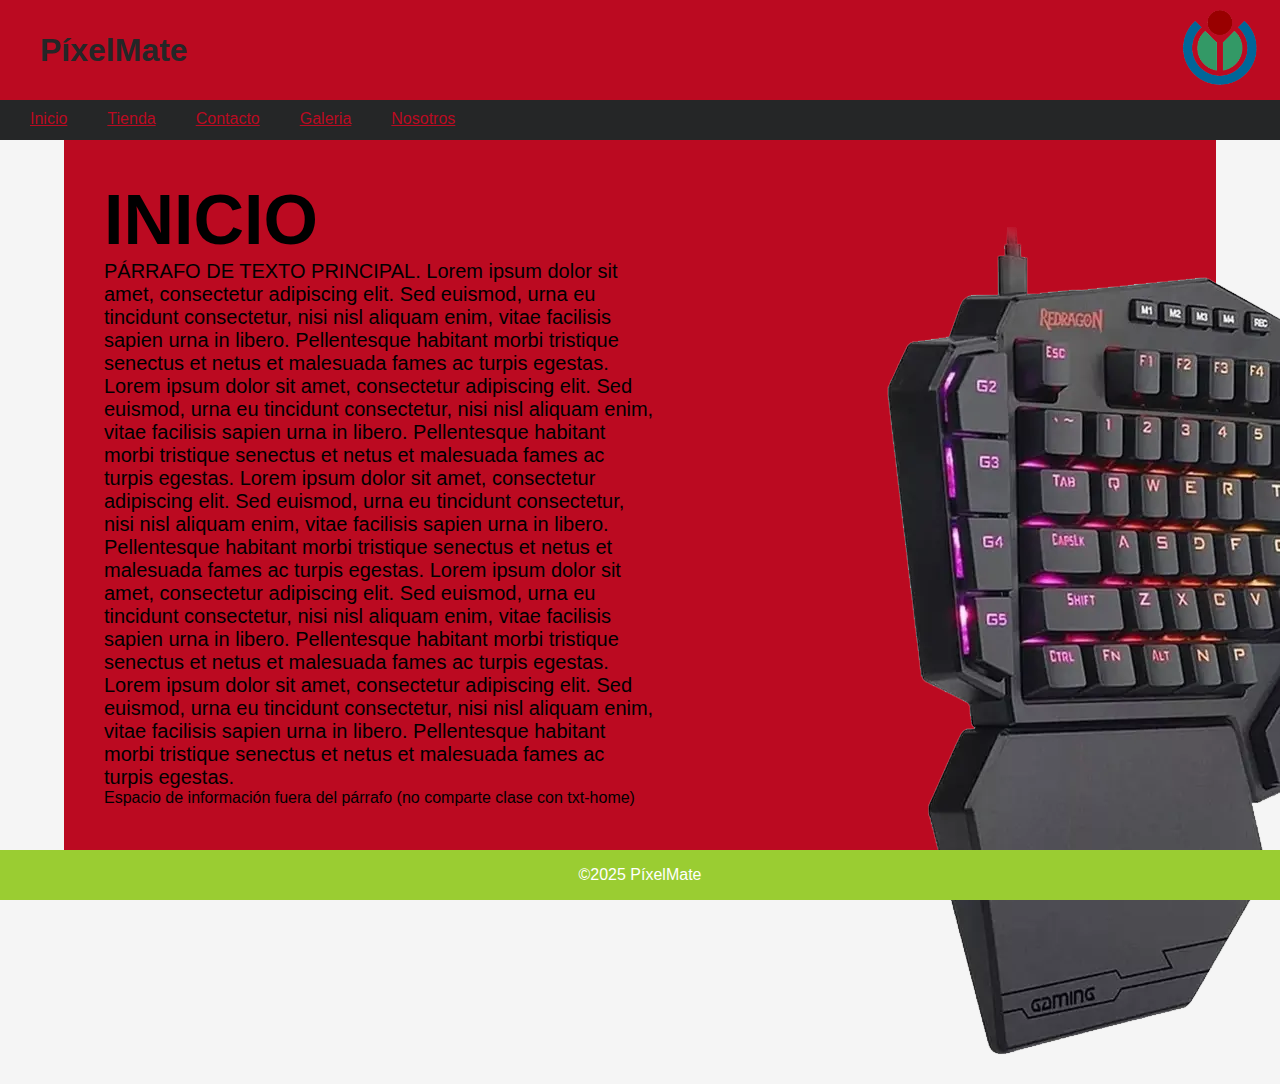
<file: index.html>
<!DOCTYPE html>
<html lang="en">
    <head>
        <meta charset="UTF-8">
        <meta name="viewport" content="width=device-width, initial-scale=1.0">
        <link rel="stylesheet" type="text/css" href="styles.css"/>
        <title>Home</title>
    </head>
    <body> 
        <header>
            <h1>PíxelMate</h1>
            <a href="index.html"><img src="./assets/logo.png" alt="Logo de la página" class="logo"></a>
        </header>

        <nav>
            <ul>
                <li><a href="index.html">Inicio</a></li>
                <li><a href="pages/tienda.html">Tienda</a></li>
                <li><a href="pages/contacto.html">Contacto</a></li>
                <li><a href="pages/galeria.html">Galeria</a></li>
                <li><a href="pages/nosotros.html">Nosotros</a></li>
            </ul>
        </nav>
         
        <div class="clearfix"></div>
        
        <div id="contenido">
            <section id="content">
                <div class="contenido-home">
                    <h1 class="titulo-home">INICIO</h1>
                    <p class="txt-home">
                        PÁRRAFO DE TEXTO PRINCIPAL.
                        Lorem ipsum dolor sit amet, consectetur adipiscing elit. Sed euismod, urna eu tincidunt 
                        consectetur, nisi nisl aliquam enim, vitae facilisis sapien urna in libero. Pellentesque 
                        habitant morbi tristique senectus et netus et malesuada fames ac turpis egestas.
                        Lorem ipsum dolor sit amet, consectetur adipiscing elit. Sed euismod, urna eu tincidunt 
                        consectetur, nisi nisl aliquam enim, vitae facilisis sapien urna in libero. Pellentesque 
                        habitant morbi tristique senectus et netus et malesuada fames ac turpis egestas.
                        Lorem ipsum dolor sit amet, consectetur adipiscing elit. Sed euismod, urna eu tincidunt 
                        consectetur, nisi nisl aliquam enim, vitae facilisis sapien urna in libero. Pellentesque 
                        habitant morbi tristique senectus et netus et malesuada fames ac turpis egestas.
                        Lorem ipsum dolor sit amet, consectetur adipiscing elit. Sed euismod, urna eu tincidunt 
                        consectetur, nisi nisl aliquam enim, vitae facilisis sapien urna in libero. Pellentesque 
                        habitant morbi tristique senectus et netus et malesuada fames ac turpis egestas.
                        Lorem ipsum dolor sit amet, consectetur adipiscing elit. Sed euismod, urna eu tincidunt 
                        consectetur, nisi nisl aliquam enim, vitae facilisis sapien urna in libero. Pellentesque 
                        habitant morbi tristique senectus et netus et malesuada fames ac turpis egestas.
                    </p>
                    <p>Espacio de información fuera del párrafo (no comparte clase con txt-home)</p>
                </div>

                <div class="img-home"><img src="./assets/articulo4.jpg" alt="Logo Home"></div>
            
            </section>
        </div>
        <div class="clearfix"></div>            
        <footer>©2025 PíxelMate</footer>
    </body>
</html>
</file>
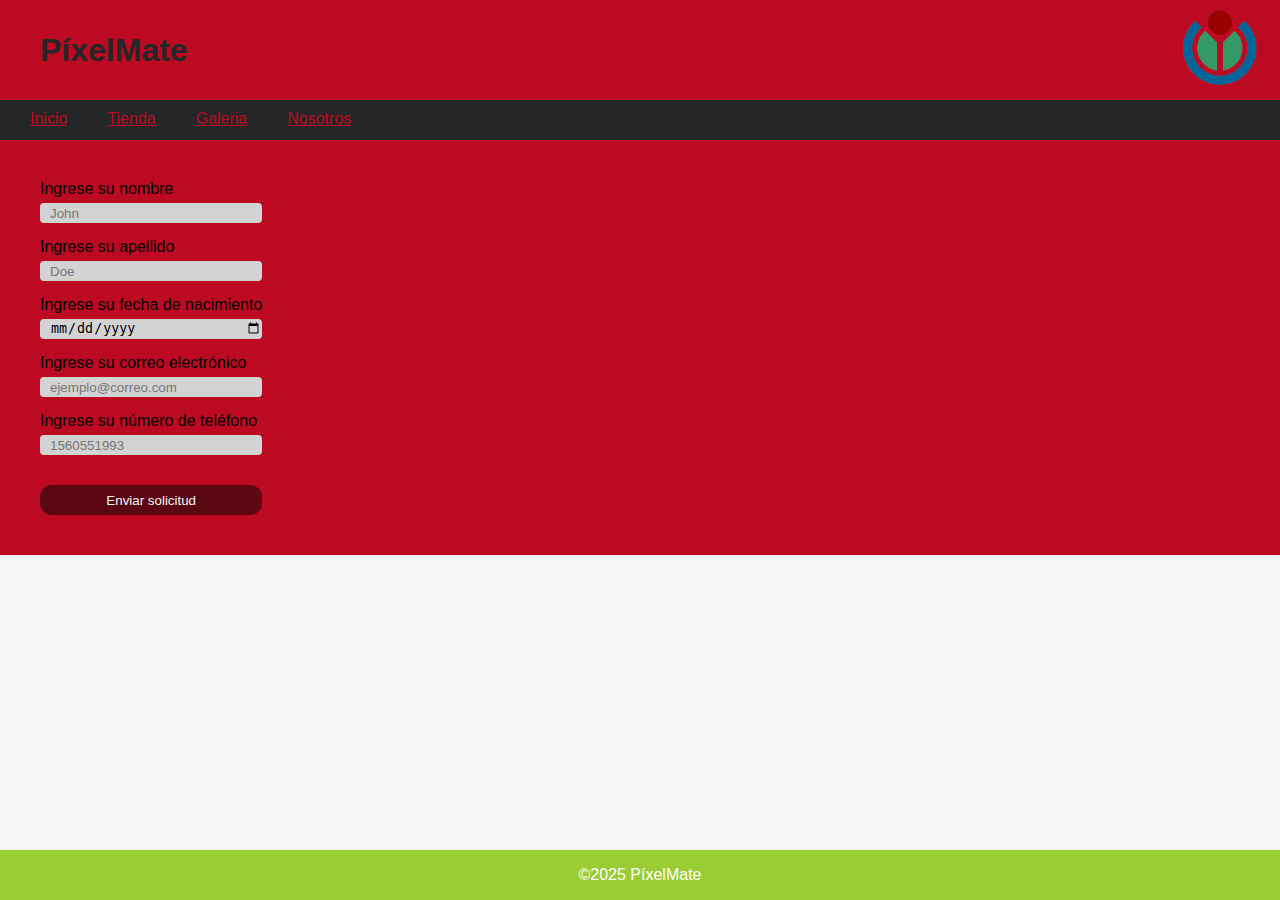
<file: pages/contacto.html>
<!DOCTYPE html>
<html lang="en">
    <head>
        <meta charset="UTF-8">
        <meta name="viewport" content="width=device-width, initial-scale=1.0">
        <link rel="stylesheet" type="text/css" href="../styles.css"/>
        <title>Contacto</title>
    </head>
    <body>
        
        <header class="encabezado">
            <h1>PíxelMate</h1>
            <a href="../index.html"><img src="../assets/logo.png" alt="Logo de la página" class="logo"></a>
        </header>
        
        <nav>
            <ul>
                <li><a href="../index.html">Inicio</a></li>
                <li><a href="./tienda.html">Tienda</a></li>
                <li><a href="./galeria.html">Galeria</a></li>
                <li><a href="./nosotros.html">Nosotros</a></li>
            </ul>
        </nav>
        
        <div class="clearfix"></div> 
        <div id="container">
            
            <section id="content">  
                
                <form class="formulario">
                    Ingrese su nombre<input type="text" placeholder="John" class="contacto-form">
                    Ingrese su apellido<input type="text" placeholder="Doe" class="contacto-form"> 
                    Ingrese su fecha de nacimiento<input type="date" class="contacto-form"> 
                    Ingrese su correo electrónico<input type="email" placeholder="ejemplo@correo.com" class="contacto-form">
                    Ingrese su número de teléfono<input type="number" placeholder="1560551993" class="contacto-form">
                    <input type="submit" value="Enviar solicitud">
                </form>

            </section>

        </div>
        <div class="clearfix"></div>
        <footer>©2025 PíxelMate</footer>
    </body>
</html>
</file>
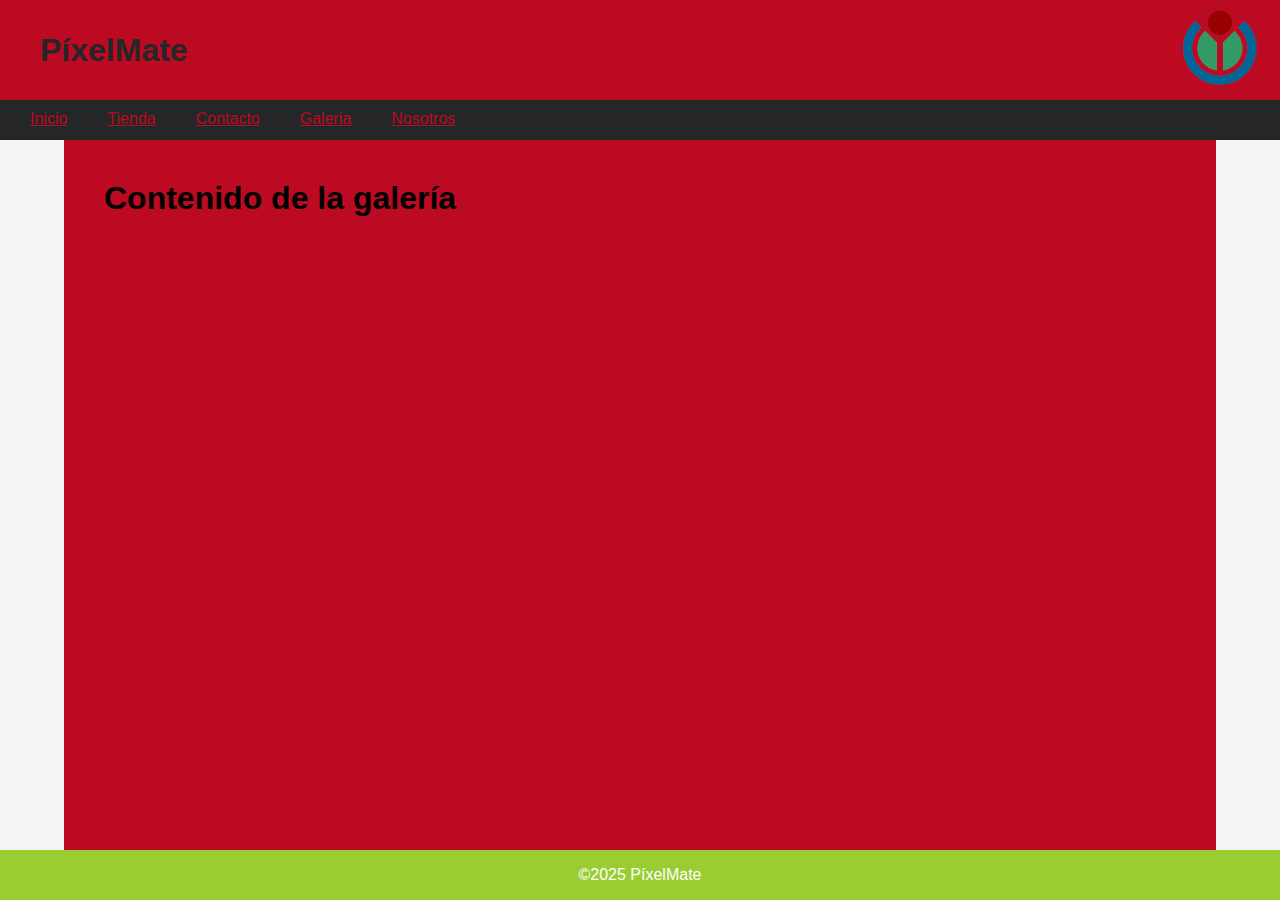
<file: pages/galeria.html>
<!DOCTYPE html>
<html lang="en">
    <head>
        <meta charset="UTF-8">
        <meta name="viewport" content="width=device-width, initial-scale=1.0">
        <link rel="stylesheet" type="text/css" href="../styles.css"/>
        <title>Galeria</title>
    </head>
    <body>
        <header>
            <h1>PíxelMate</h1>
            <a href="../index.html"><img src="../assets/logo.png" alt="Logo de la página" class="logo"></a>
        </header>

        <nav>
            <ul>
                <li><a href="../index.html">Inicio</a></li>
                <li><a href="tienda.html">Tienda</a></li>
                <li><a href="contacto.html">Contacto</a></li>
                <li><a href="galeria.html">Galeria</a></li>
                <li><a href="nosotros.html">Nosotros</a></li>
            </ul>
        </nav>
        
        <div class="clearfix"></div>

        <div id="contenido">
            <section id="content">
                <div>
                    <h1>Contenido de la galería</h1>
                </div>
            </div>
        </div>
        <div class="clearfix"></div>
        <footer>©2025 PíxelMate</footer>
    </body>
</html>
</file>
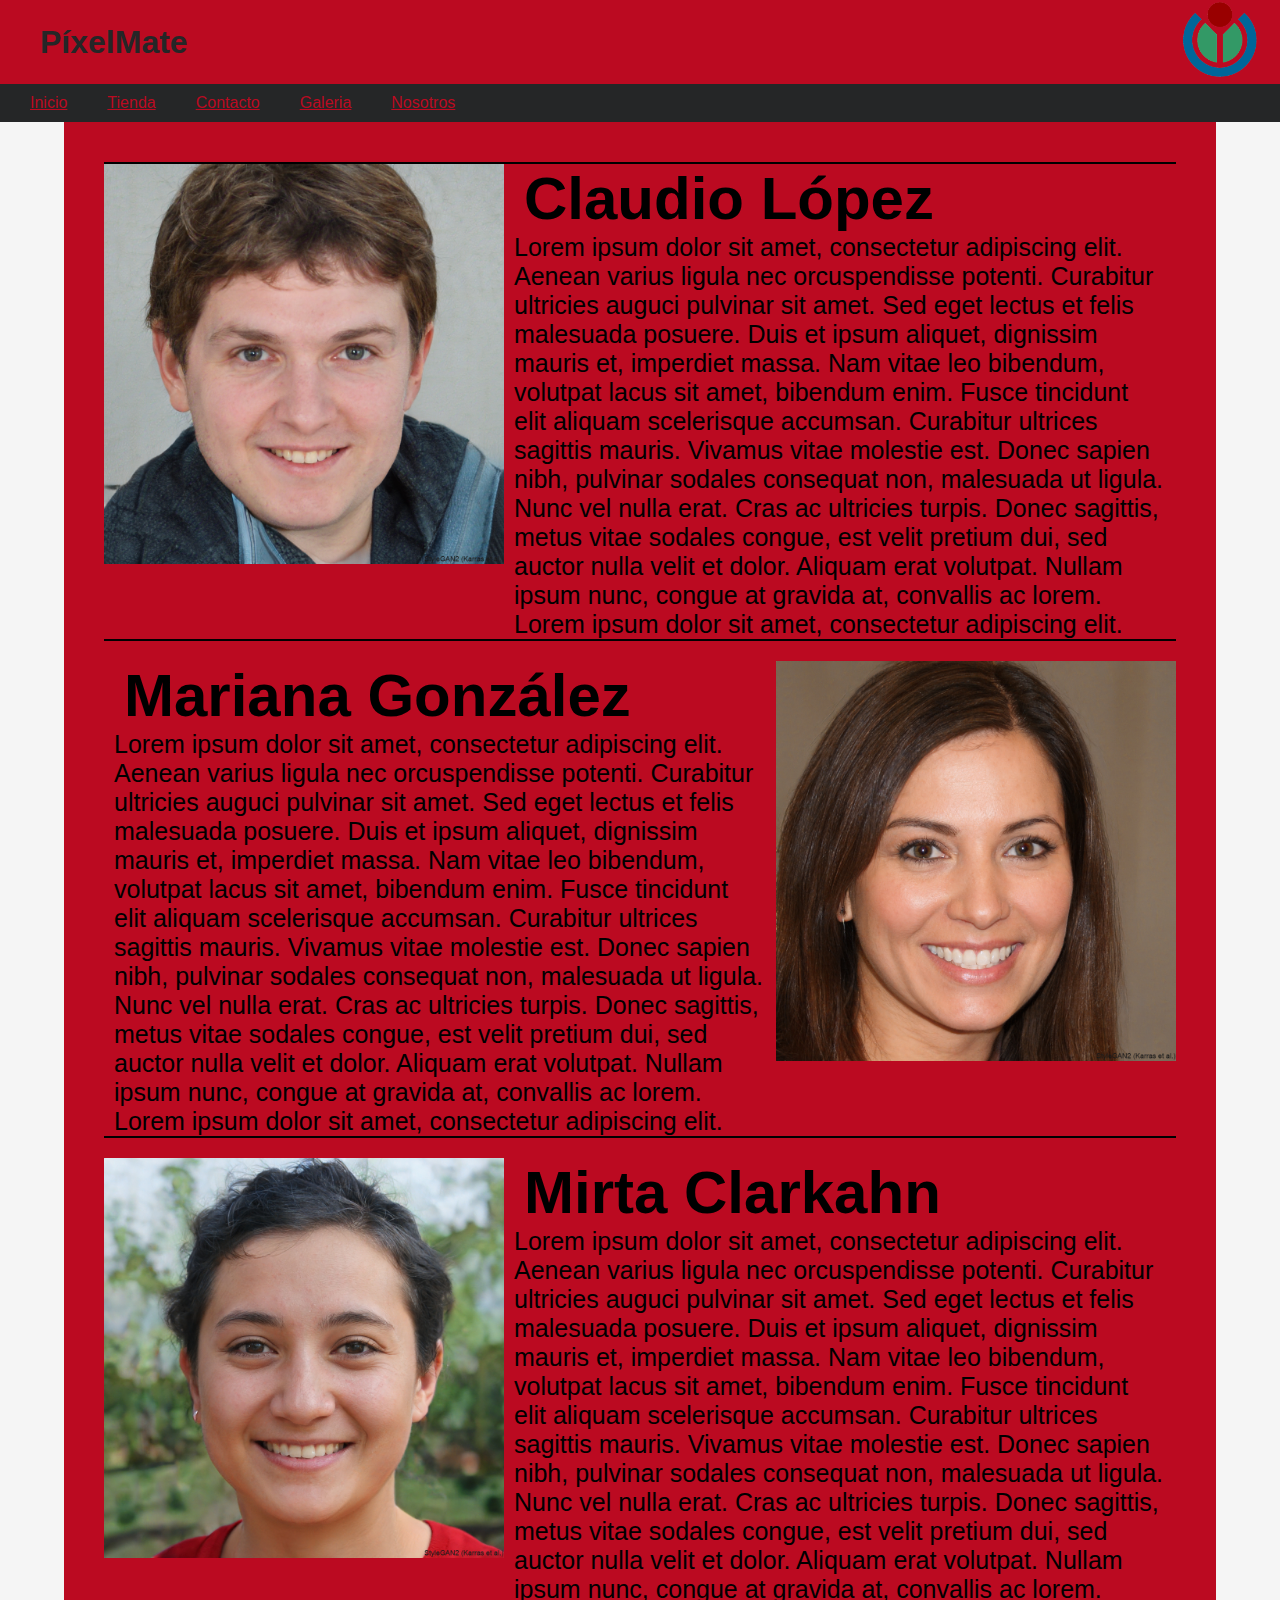
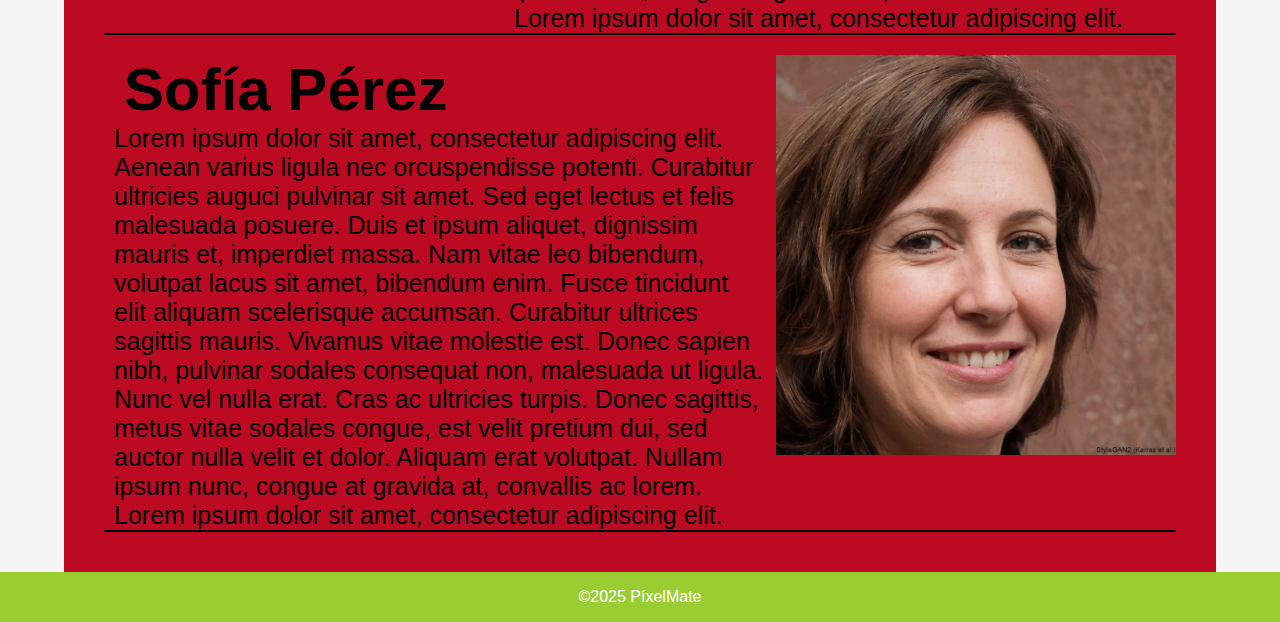
<file: pages/nosotros.html>
<!DOCTYPE html>
<html lang="en">
    <head>
        <meta charset="UTF-8">
        <meta name="viewport" content="width=device-width, initial-scale=1.0">
        <link rel="stylesheet" type="text/css" href="../styles.css"/>
        <title>Nosotros</title>
    </head>
    <body>
        <header>
            <h1>PíxelMate</h1>
            <a href="../index.html"><img src="../assets/logo.png" alt="Logo de la página" class="logo"></a>
        </header>
        
        <nav>
            <ul>
                <li><a href="../index.html">Inicio</a></li>
                <li><a href="tienda.html">Tienda</a></li>
                <li><a href="contacto.html">Contacto</a></li>
                <li><a href="galeria.html">Galeria</a></li>
                <li><a href="nosotros.html">Nosotros</a></li>
            </ul>
        </nav>
        
        <div class="clearfix"></div>

        <div id="contenido">
            <section id="content" class="content-trabajadores">

                <article class="trabajadores">
                    <img src="../assets/trabajador1.jpeg" alt="Trabajador 1" class="img-trabajador">
                    <div class="txt-trabajadores">    
                        <h2>Claudio López</h2>
                        <p>
                            Lorem ipsum dolor sit amet, consectetur adipiscing elit. Aenean varius ligula nec orcuspendisse potenti. Curabitur ultricies auguci pulvinar sit amet. Sed eget lectus et felis malesuada posuere. Duis et ipsum aliquet, dignissim mauris et, imperdiet massa. Nam vitae leo bibendum, volutpat lacus sit amet, bibendum enim. Fusce tincidunt elit aliquam scelerisque accumsan. Curabitur ultrices sagittis mauris. Vivamus vitae molestie est. Donec sapien nibh, pulvinar sodales consequat non, malesuada ut ligula. Nunc vel nulla erat. Cras ac ultricies turpis. Donec sagittis, metus vitae sodales congue, est velit pretium dui, sed auctor nulla velit et dolor. Aliquam erat volutpat. Nullam ipsum nunc, congue at gravida at, convallis ac lorem. Lorem ipsum dolor sit amet, consectetur adipiscing elit.
                        </p>
                    </div>
                </article>

                <article class="trabajadores trabajadores-derecha">
                    <img src="../assets/trabajador2.jpeg" alt="Trabajador 2" class="img-trabajador">
                    <div class="txt-trabajadores">    
                        <h2>Mariana González</h2>
                        <p>
                            Lorem ipsum dolor sit amet, consectetur adipiscing elit. Aenean varius ligula nec orcuspendisse potenti. Curabitur ultricies auguci pulvinar sit amet. Sed eget lectus et felis malesuada posuere. Duis et ipsum aliquet, dignissim mauris et, imperdiet massa. Nam vitae leo bibendum, volutpat lacus sit amet, bibendum enim. Fusce tincidunt elit aliquam scelerisque accumsan. Curabitur ultrices sagittis mauris. Vivamus vitae molestie est. Donec sapien nibh, pulvinar sodales consequat non, malesuada ut ligula. Nunc vel nulla erat. Cras ac ultricies turpis. Donec sagittis, metus vitae sodales congue, est velit pretium dui, sed auctor nulla velit et dolor. Aliquam erat volutpat. Nullam ipsum nunc, congue at gravida at, convallis ac lorem. Lorem ipsum dolor sit amet, consectetur adipiscing elit.
                        </p>
                    </div>
                </article>

                <article class="trabajadores">
                    <img src="../assets/trabajador3.jpeg" alt="Trabajador 3" class="img-trabajador">
                    <div class="txt-trabajadores">    
                        <h2>Mirta Clarkahn</h2>
                        <p>
                            Lorem ipsum dolor sit amet, consectetur adipiscing elit. Aenean varius ligula nec orcuspendisse potenti. Curabitur ultricies auguci pulvinar sit amet. Sed eget lectus et felis malesuada posuere. Duis et ipsum aliquet, dignissim mauris et, imperdiet massa. Nam vitae leo bibendum, volutpat lacus sit amet, bibendum enim. Fusce tincidunt elit aliquam scelerisque accumsan. Curabitur ultrices sagittis mauris. Vivamus vitae molestie est. Donec sapien nibh, pulvinar sodales consequat non, malesuada ut ligula. Nunc vel nulla erat. Cras ac ultricies turpis. Donec sagittis, metus vitae sodales congue, est velit pretium dui, sed auctor nulla velit et dolor. Aliquam erat volutpat. Nullam ipsum nunc, congue at gravida at, convallis ac lorem. Lorem ipsum dolor sit amet, consectetur adipiscing elit.
                        </p>
                    </div>
                </article>

                <article class="trabajadores trabajadores-derecha">
                    <img src="../assets/trabajador4.jpeg" alt="Trabajador 4" class="img-trabajador">
                    <div class="txt-trabajadores">    
                        <h2>Sofía Pérez</h2>
                        <p>
                            Lorem ipsum dolor sit amet, consectetur adipiscing elit. Aenean varius ligula nec orcuspendisse potenti. Curabitur ultricies auguci pulvinar sit amet. Sed eget lectus et felis malesuada posuere. Duis et ipsum aliquet, dignissim mauris et, imperdiet massa. Nam vitae leo bibendum, volutpat lacus sit amet, bibendum enim. Fusce tincidunt elit aliquam scelerisque accumsan. Curabitur ultrices sagittis mauris. Vivamus vitae molestie est. Donec sapien nibh, pulvinar sodales consequat non, malesuada ut ligula. Nunc vel nulla erat. Cras ac ultricies turpis. Donec sagittis, metus vitae sodales congue, est velit pretium dui, sed auctor nulla velit et dolor. Aliquam erat volutpat. Nullam ipsum nunc, congue at gravida at, convallis ac lorem. Lorem ipsum dolor sit amet, consectetur adipiscing elit.
                        </p>
                    </div>
                </article>
            </section>
        </div>
        <div class="clearfix"></div>
        <footer>©2025 PíxelMate</footer>
    </body>
</html>
</file>
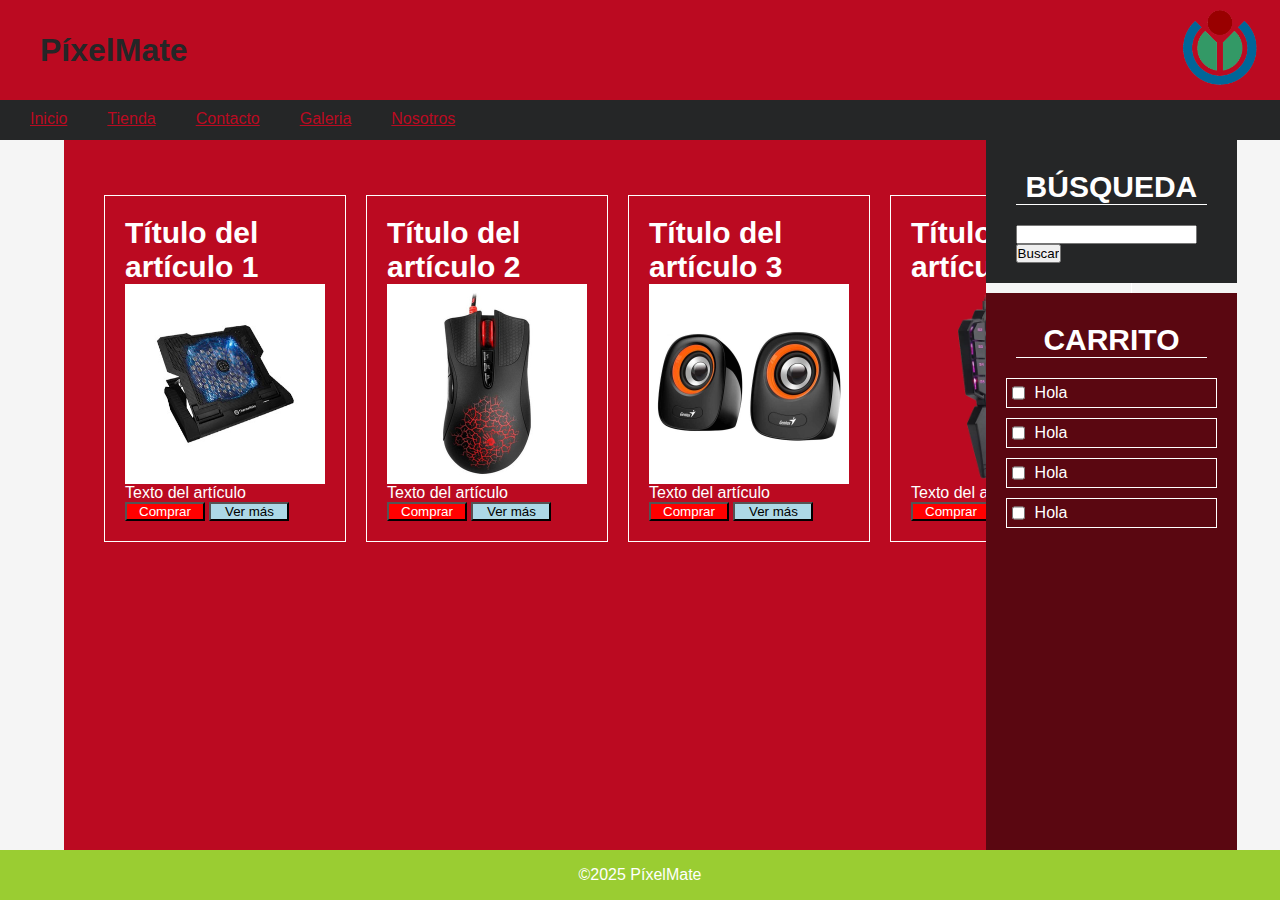
<file: pages/tienda.html>
<!DOCTYPE html>
<html lang="en">
    <head>
        <meta charset="UTF-8">
        <meta name="viewport" content="width=device-width, initial-scale=1.0">
        <link rel="stylesheet" type="text/css" href="../styles.css"/>
        <title>Tienda</title>
    </head>
    <body>
        <header>
            <h1>PíxelMate</h1>
            <a href="../index.html"><img src="../assets/logo.png" alt="Logo de la página" class="logo"></a>
        </header>
        
        <nav>
            <ul>
                <li><a href="../index.html">Inicio</a></li>
                <li><a href="tienda.html">Tienda</a></li>
                <li><a href="contacto.html">Contacto</a></li>
                <li><a href="galeria.html">Galeria</a></li>
                <li><a href="nosotros.html">Nosotros</a></li>
            </ul>
        </nav>
        
        <div class="clearfix"></div>
        
        <div id="contenido">
            <section id="content" class="content-tienda">

                <article class="article">
                    <h2>Título del artículo 1</h2>
                    <img src="../assets/articulo1.jpg" alt="Articulo 1" class="producto">
                    <p>Texto del artículo</p>
                    <div>
                        <button class="btn-comprar">Comprar</button>
                        <button class="btn-verMas">Ver más</button>
                    </div>
                </article>

                <article class="article">
                    <h2>Título del artículo 2</h2>
                    <img src="../assets/articulo2.jpg" alt="Articulo 2" class="producto">
                    <p>Texto del artículo</p>
                    <div>
                        <button class="btn-comprar">Comprar</button>
                        <button class="btn-verMas">Ver más</button>
                    </div>
                </article>

                <article class="article">
                    <h2>Título del artículo 3</h2>
                    <img src="../assets/articulo3.jpg" alt="Articulo 3" class="producto">
                    <p>Texto del artículo</p>
                    <div>
                        <button class="btn-comprar">Comprar</button>
                        <button class="btn-verMas">Ver más</button>
                    </div>
                </article>

                <article class="article">
                    <h2>Título del artículo 4</h2>
                    <img src="../assets/articulo4.jpg" alt="Articulo 4" class="producto">
                    <p>Texto del artículo</p>
                    <div>
                        <button class="btn-comprar">Comprar</button>
                        <button class="btn-verMas">Ver más</button>
                    </div>
                </article>

            </section>
            <div class="barra-lateral">
                <aside id="barra-busqueda"> 
                    <h1>BÚSQUEDA</h1>
                    <form>
                        <input type="text">
                        <input type="submit" value="Buscar">
                    </form>
                </aside>
                <aside id="carrito"> 
                    <h1>CARRITO</h1>
                    <div class="carrito-items">
                        <input type="checkbox" class="productos-carrito">
                        <p>Hola</p>
                    </div>
                    <div class="carrito-items">
                        <input type="checkbox" class="productos-carrito">
                        <p>Hola</p>
                    </div>
                    <div class="carrito-items">
                        <input type="checkbox" class="productos-carrito">
                        <p>Hola</p>
                    </div>
                    <div class="carrito-items">
                        <input type="checkbox" class="productos-carrito">
                        <p>Hola</p>
                    </div>
                    
                </aside>
            </div>
        </div>
        <div class="clearfix"></div>
        <footer>©2025 PíxelMate</footer>
    </body>
</html>
</file>
<file: styles.css>
*{
    margin: 0px;
    padding: 0px;
}

html, body{
    height: 100%;
}

body{
    background-color: whitesmoke;
    font-family: Helvetica;
    display: flex;
    flex-direction: column;
}

header{
    background-color: #BB0A21;
    height: 100px;
    width: 100%;
    display: flex;
    justify-content: space-between;
    align-items: center;
    color: #252627;
}

header h1{
    margin-left: 40px;
}

#contenido{
    flex: 1 0 auto;
    width: 90%;
    margin-left: 5%;
    margin-right: 5%;
    display: flex;
    flex-direction: row;
    align-items: stretch;
}

#content{
    flex: 1 1 auto;
    display: flex;
    flex-direction: row;
    gap: 20px;
    width: 100%;
    background-color: #BB0A21;
    padding: 40px;
    box-sizing: border-box;
    align-items: flex-start;
}

#content.content-trabajadores{
    flex-direction: column;
    width: 100%;
    float: none;
}

#content.content-tienda{
    flex-direction: row;
    width: 80%;
    float: none;
}

.trabajadores, .trabajadores-derecha{
    display: flex;
    flex-direction: row;
    width: 100%;
    max-width: 100%;
    box-sizing: border-box;
    border-bottom: 2px solid;
}

.trabajadores:first-child{
    border-top: 2px solid;
}

.trabajadores-derecha{
    margin-left: auto;
    flex-direction: row-reverse;
}

.img-trabajador{
    max-height: 400px;
    height: auto;
    display: block;
}

.txt-trabajadores h2{
    font-size: 60px;
    padding-left: 20px;
    padding-right: 20px;
}

.txt-trabajadores p{
    font-size: 25px;
    padding-left: 10px;
    padding-right: 10px;
    
}

#barra-busqueda{
    background-color: #252627;
    margin-bottom:10px;
    width: 100%;
    float: none;
    align-self: stretch;
}

#barra-busqueda form{
    padding-left: 20px;
    padding-bottom: 10px;
}

#carrito{
    background-color: #5a0711;
    width: 100%;
    float: none;
    flex: 1 1 auto;
}

.logo{
    height: 80px;
    width: 80px;
    margin-right: 20px;
}

.titulo-home{
    font-size: 70px;
}

.barra-lateral{
    display: flex;
    flex-direction: column;
    width: 240px;
}

.txt-home{
    width: 460;
    min-height: 500px;
    font-size: 20px;
}

.img-home{
    float: right;
    width: 500px;
    height: 500px;
}

.article{
    flex: 1 1 auto;
    display: flex;
    width: 100%;
    flex-direction: column;
    color:white;
    margin: 15px 0 15px 0;
    border: 1px solid;
    padding: 20px;
    box-sizing: border-box;
}

.article h2{
    font-size: 30px;
}

.producto{
    max-width: 200px;
    aspect-ratio: 1/1;
}

.btn-comprar{
    width: 80px;
    color: white;
    background-color: red;
}
.btn-verMas{
    width: 80px;
    color: black;
    background-color: lightblue;
}

.carrito-items{
    border: 1px solid;
    display: flex;
    gap: 10px;
    padding: 5px;
    margin: 10px;
    
}

.formulario{
    display:flex;
    flex-direction: column;
    color: black;
}

.formulario input[type="submit"]{
    color: whitesmoke;
    background-color: #5a0711;
    height: 30px;
    margin-top: 15px;
    border: 0px;
    border-radius: 12px;
}

.formulario input[type="submit"]:hover{
    background-color: #d86e6e;
    color: #252627;
    cursor: pointer;
}

.contacto-form{
    padding-left: 10px;
    height: 20px;
    border-radius: 4px;
    border: 0px;
    background-color: lightgray;
    margin-bottom: 15px;
    margin-top:5px
}


.clearfix{
    clear:both;
}

aside{
    color: white;
    float:none;
    width: 100%;
    background-color: #5a0711;
    padding: 10px;
}

aside h1{
    font-size: 30px;
    text-align: center;
    border-bottom: 1px solid;
    margin: 20px;
}

footer{
    background-color: yellowgreen;
    color: white;
    text-align: center;
    height: 50px;
    line-height: 50px;
    margin-top: auto;
}

nav{
    width: 100%;
    height: 40px;
    background-color: #252627;
}

nav a{
    margin-left: 20px;
}

nav a:link{
    color:#BB0A21;
}

nav a:visited{
    color:#BB0A21;
}

nav ul li{
    float:left;
    list-style: none;
    margin: 10px;
}

/*RESOLVER TEMA DE RESPONSIVIDAD DE LA PÁGINA*/
/*GALERÍA --> Lista como plantilla*/
/*NOSOTROS --> TODO*/
</file>
